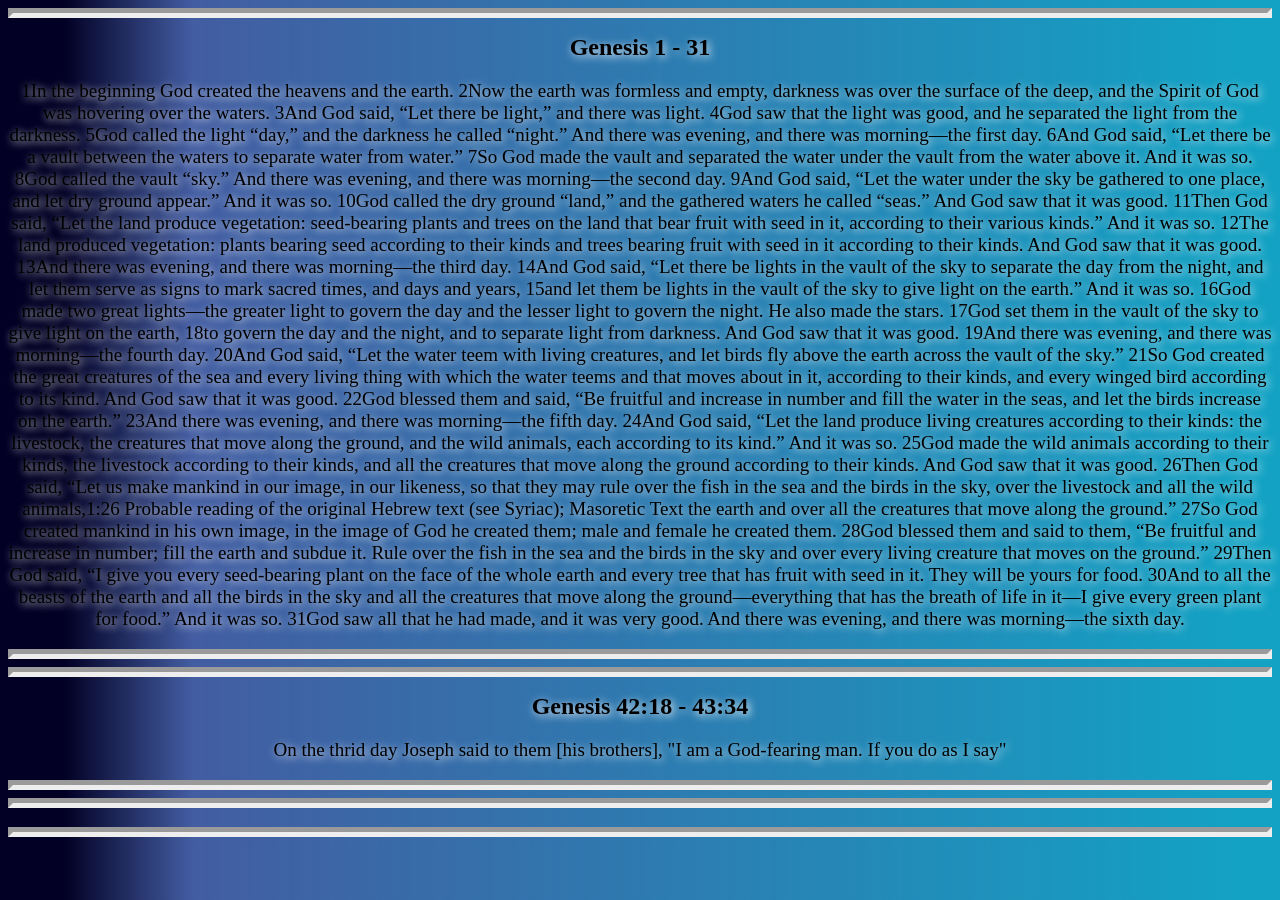
<file: website/src/index.html>
<!DOCTYPE html>
<html lang="en">
<head>
    <meta charset="UTF-8">
    <meta http-equiv="X-UA-Compatible" content="IE=edge">
    <meta name="viewport" content="width=device-width, initial-scale=1.0">
    <title>Homepage</title>
    <link rel="stylesheet" href="style.css">
</head>
<body>
    <div>
        <hr>
        <h1>Genesis 1 - 31</h1>
        <p>1In the beginning God created the heavens and the earth. 2Now the earth was formless and empty, darkness was over the surface of the deep, and the Spirit of God was hovering over the waters.
            3And God said, “Let there be light,” and there was light. 4God saw that the light was good, and he separated the light from the darkness. 5God called the light “day,” and the darkness he called “night.” And there was evening, and there was morning—the first day.
            6And God said, “Let there be a vault between the waters to separate water from water.” 7So God made the vault and separated the water under the vault from the water above it. And it was so. 8God called the vault “sky.” And there was evening, and there was morning—the second day.
            9And God said, “Let the water under the sky be gathered to one place, and let dry ground appear.” And it was so. 10God called the dry ground “land,” and the gathered waters he called “seas.” And God saw that it was good.
            11Then God said, “Let the land produce vegetation: seed-bearing plants and trees on the land that bear fruit with seed in it, according to their various kinds.” And it was so. 12The land produced vegetation: plants bearing seed according to their kinds and trees bearing fruit with seed in it according to their kinds. And God saw that it was good. 13And there was evening, and there was morning—the third day.
            14And God said, “Let there be lights in the vault of the sky to separate the day from the night, and let them serve as signs to mark sacred times, and days and years, 15and let them be lights in the vault of the sky to give light on the earth.” And it was so. 16God made two great lights—the greater light to govern the day and the lesser light to govern the night. He also made the stars. 17God set them in the vault of the sky to give light on the earth, 18to govern the day and the night, and to separate light from darkness. And God saw that it was good. 19And there was evening, and there was morning—the fourth day.
            20And God said, “Let the water teem with living creatures, and let birds fly above the earth across the vault of the sky.” 21So God created the great creatures of the sea and every living thing with which the water teems and that moves about in it, according to their kinds, and every winged bird according to its kind. And God saw that it was good. 22God blessed them and said, “Be fruitful and increase in number and fill the water in the seas, and let the birds increase on the earth.” 23And there was evening, and there was morning—the fifth day.
            24And God said, “Let the land produce living creatures according to their kinds: the livestock, the creatures that move along the ground, and the wild animals, each according to its kind.” And it was so. 25God made the wild animals according to their kinds, the livestock according to their kinds, and all the creatures that move along the ground according to their kinds. And God saw that it was good.
            26Then God said, “Let us make mankind in our image, in our likeness, so that they may rule over the fish in the sea and the birds in the sky, over the livestock and all the wild animals,1:26 Probable reading of the original Hebrew text (see Syriac); Masoretic Text the earth and over all the creatures that move along the ground.”
            27So God created mankind in his own image,
            in the image of God he created them;
            male and female he created them.
            28God blessed them and said to them, “Be fruitful and increase in number; fill the earth and subdue it. Rule over the fish in the sea and the birds in the sky and over every living creature that moves on the ground.”
            29Then God said, “I give you every seed-bearing plant on the face of the whole earth and every tree that has fruit with seed in it. They will be yours for food. 30And to all the beasts of the earth and all the birds in the sky and all the creatures that move along the ground—everything that has the breath of life in it—I give every green plant for food.” And it was so.
            31God saw all that he had made, and it was very good. And there was evening, and there was morning—the sixth day.</p>
        <hr>
    </div>
    <div>
        <hr>
        <h1>Genesis 42:18 - 43:34</h1>
        <p>On the thrid day Joseph said to them [his brothers], "I am a God-fearing man. If you do as I say"</p>
        <hr>
    </div>
    <div>
        <hr>
        <h1></h1>
        <p></p>
        <hr>
    </div>
</body>
</html>
</file>
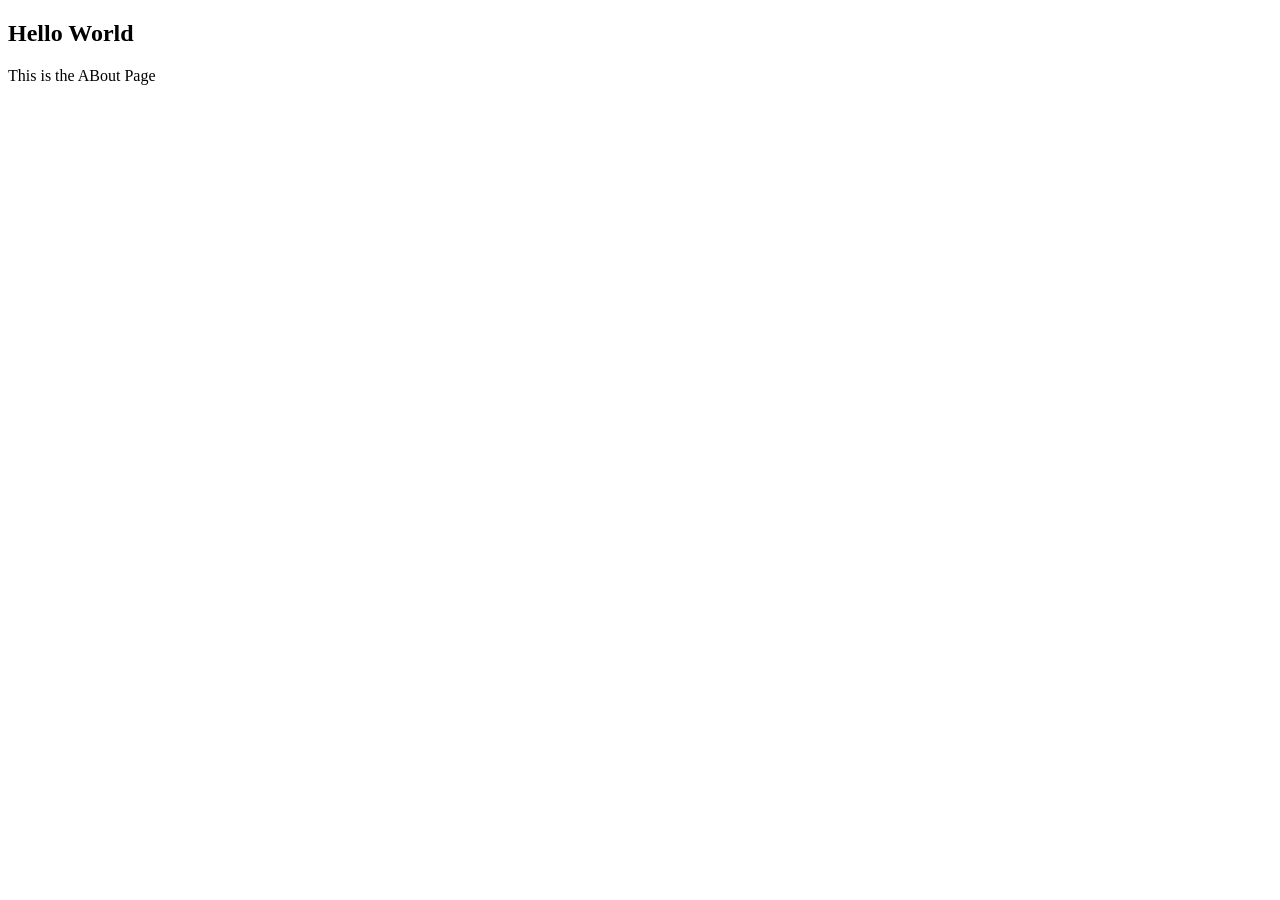
<file: website/src/about.html>
<!DOCTYPE html>
<html lang="en">
<head>
    <meta charset="UTF-8">
    <meta http-equiv="X-UA-Compatible" content="IE=edge">
    <meta name="viewport" content="width=device-width, initial-scale=1.0">
    <title>About Page</title>
</head>
<body>
    <h2>Hello World</h2>
    <p>This is the ABout Page</p>
</body>
</html>
</file>
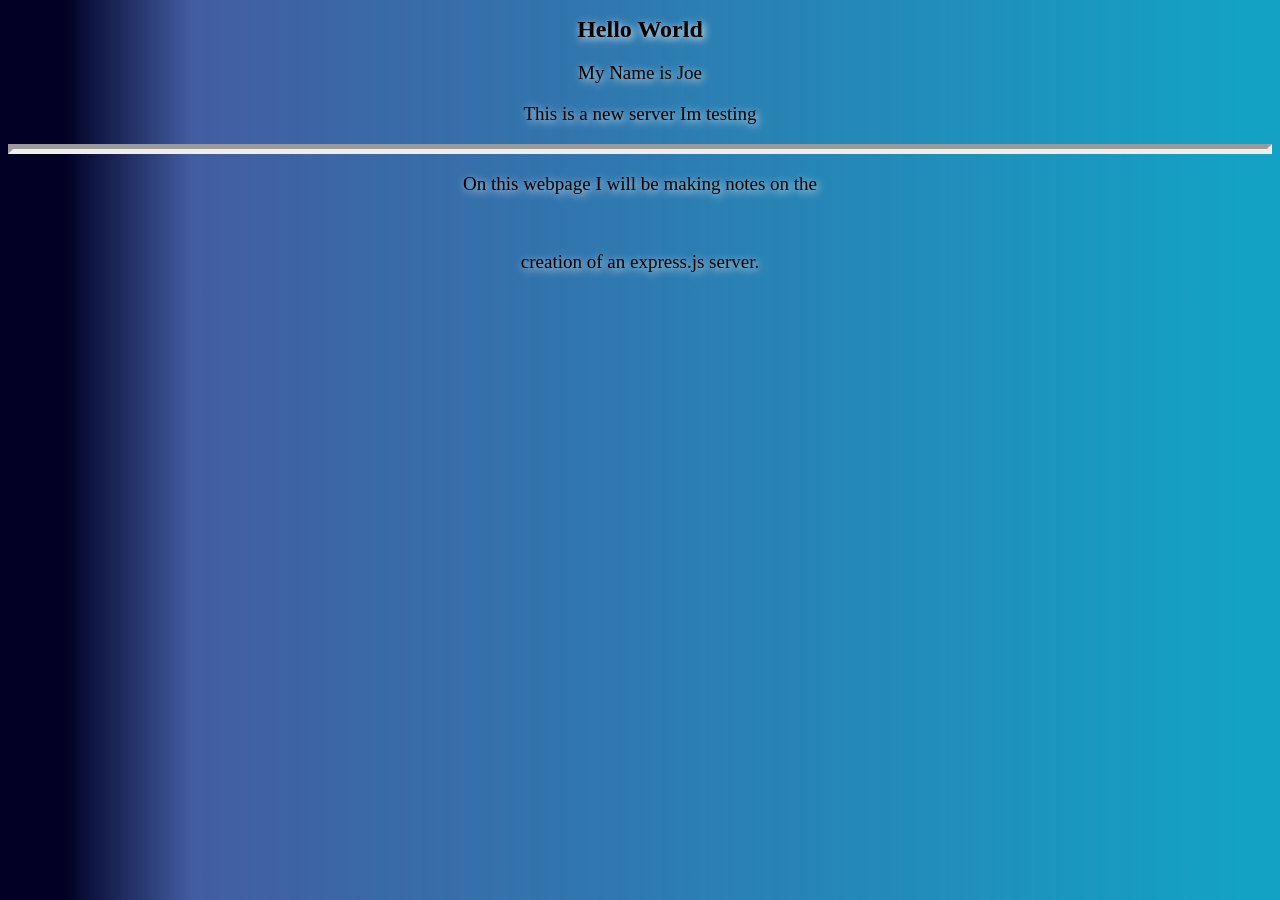
<file: website/src/hello.html>
<!DOCTYPE html>
<html lang="en">
<head>
    <meta charset="UTF-8">
    <meta http-equiv="X-UA-Compatible" content="IE=edge">
    <meta name="viewport" content="width=<device-width>, initial-scale=1.0">
    <title>Document</title>
    <link rel="stylesheet" href="style.css">
</head>
<body>
    <H1>Hello World</H1>
    <p>My Name is Joe</p>
    <p id="first_para">This is a new server Im testing</p>
    <hr>
    <p id="next-para">On this webpage I will be making notes on the</p>
    <br id="small-br">
    <p id="next-para">creation of an express.js server.</p>
</body>
</html>
</file>
<file: website/src/style.css>
body {
    background: rgb(2,0,36);
    background: linear-gradient(90deg, rgba(2,0,36,1) 5%, rgba(23,55,140,0.8099614845938375) 15%, rgba(19,162,196,1) 97%);
    text-align: center;
    text-shadow: 2px 2px 8px #ffffff;
}
h1 { 
    color: black;
    font-size: 24px;    
}
p {
    color: black;
    font-size: 19px;
    font-family: 'Times New Roman', Times, serif;
}
hr { 
    display: block;
    margin-top: 0.5em;
    margin-bottom: 0.5em;
    margin-left: auto;
    margin-right: auto;
    border-style: inset;
    border-width: 5px;
  }
</file>
